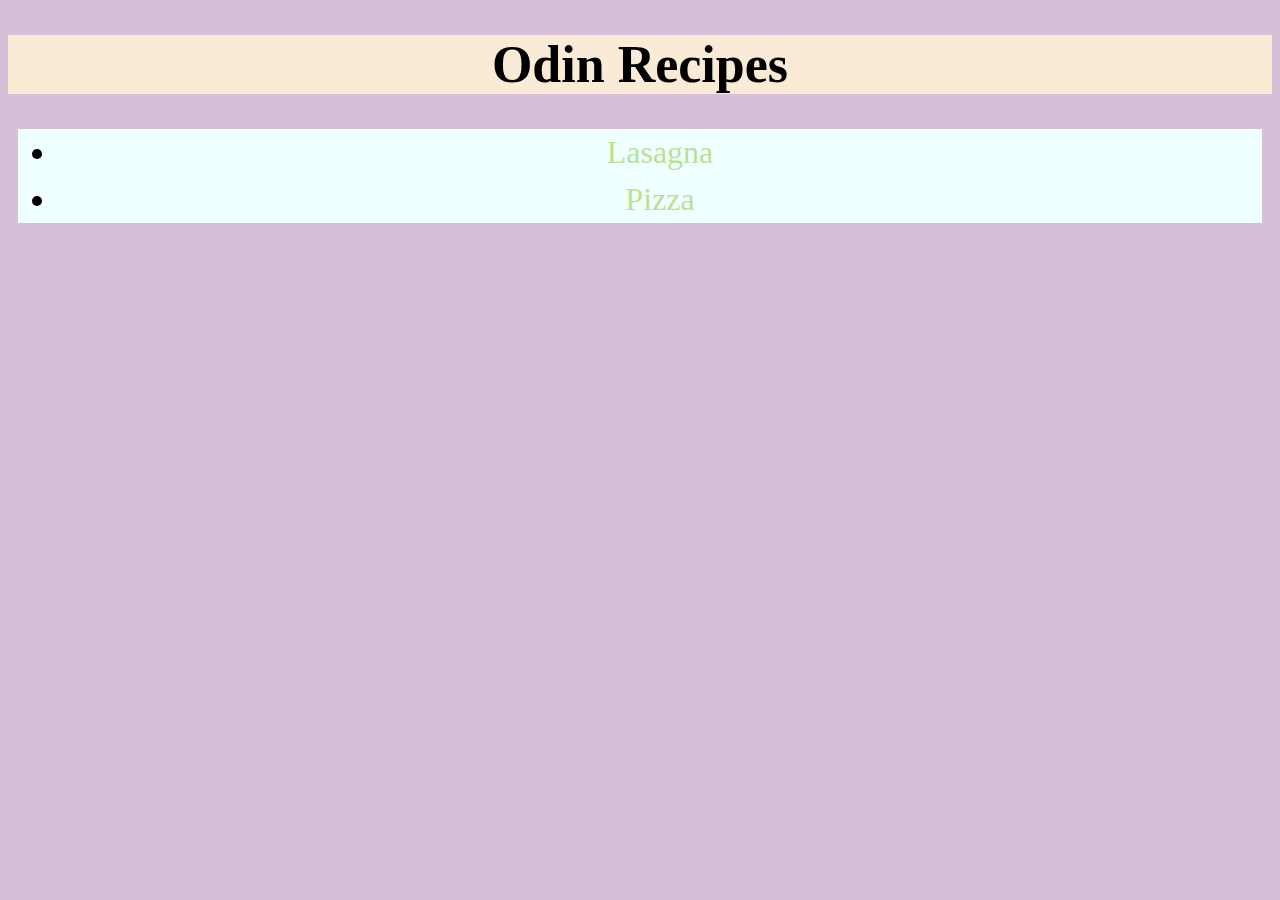
<file: index.html>
<!DOCTYPE html>
<html lang="en">
<head>
    <meta charset="UTF-8">
    <meta name="viewport" content="width=device-width, initial-scale=1.0">
    <title>odin recipes html project</title>
    <link rel="stylesheet" href="./css/style.css">
</head>
<body>
    <h1 class="title">Odin Recipes</h1>
    <ul>
        <li><a href="./recipes/lasagna.html">Lasagna</a></li>
        <li><a href="./recipes/pizza.html">Pizza</a></li>
    </ul>
</body>
</html>
</file>
<file: css/style.css>
body {
    background-color: thistle;
}

.title {
    background-color: antiquewhite;
    text-align: center;
    font-weight: bold;
    font-size: 52px;
}


ul {
    background-color: azure;
    text-align: center;
    font-size: 32px;
    margin : 10px;
}
ul li {
    padding: 5px;
}

a {
    text-decoration: none;
    color: rgba(142, 204, 60, 0.568);
}
</file>
